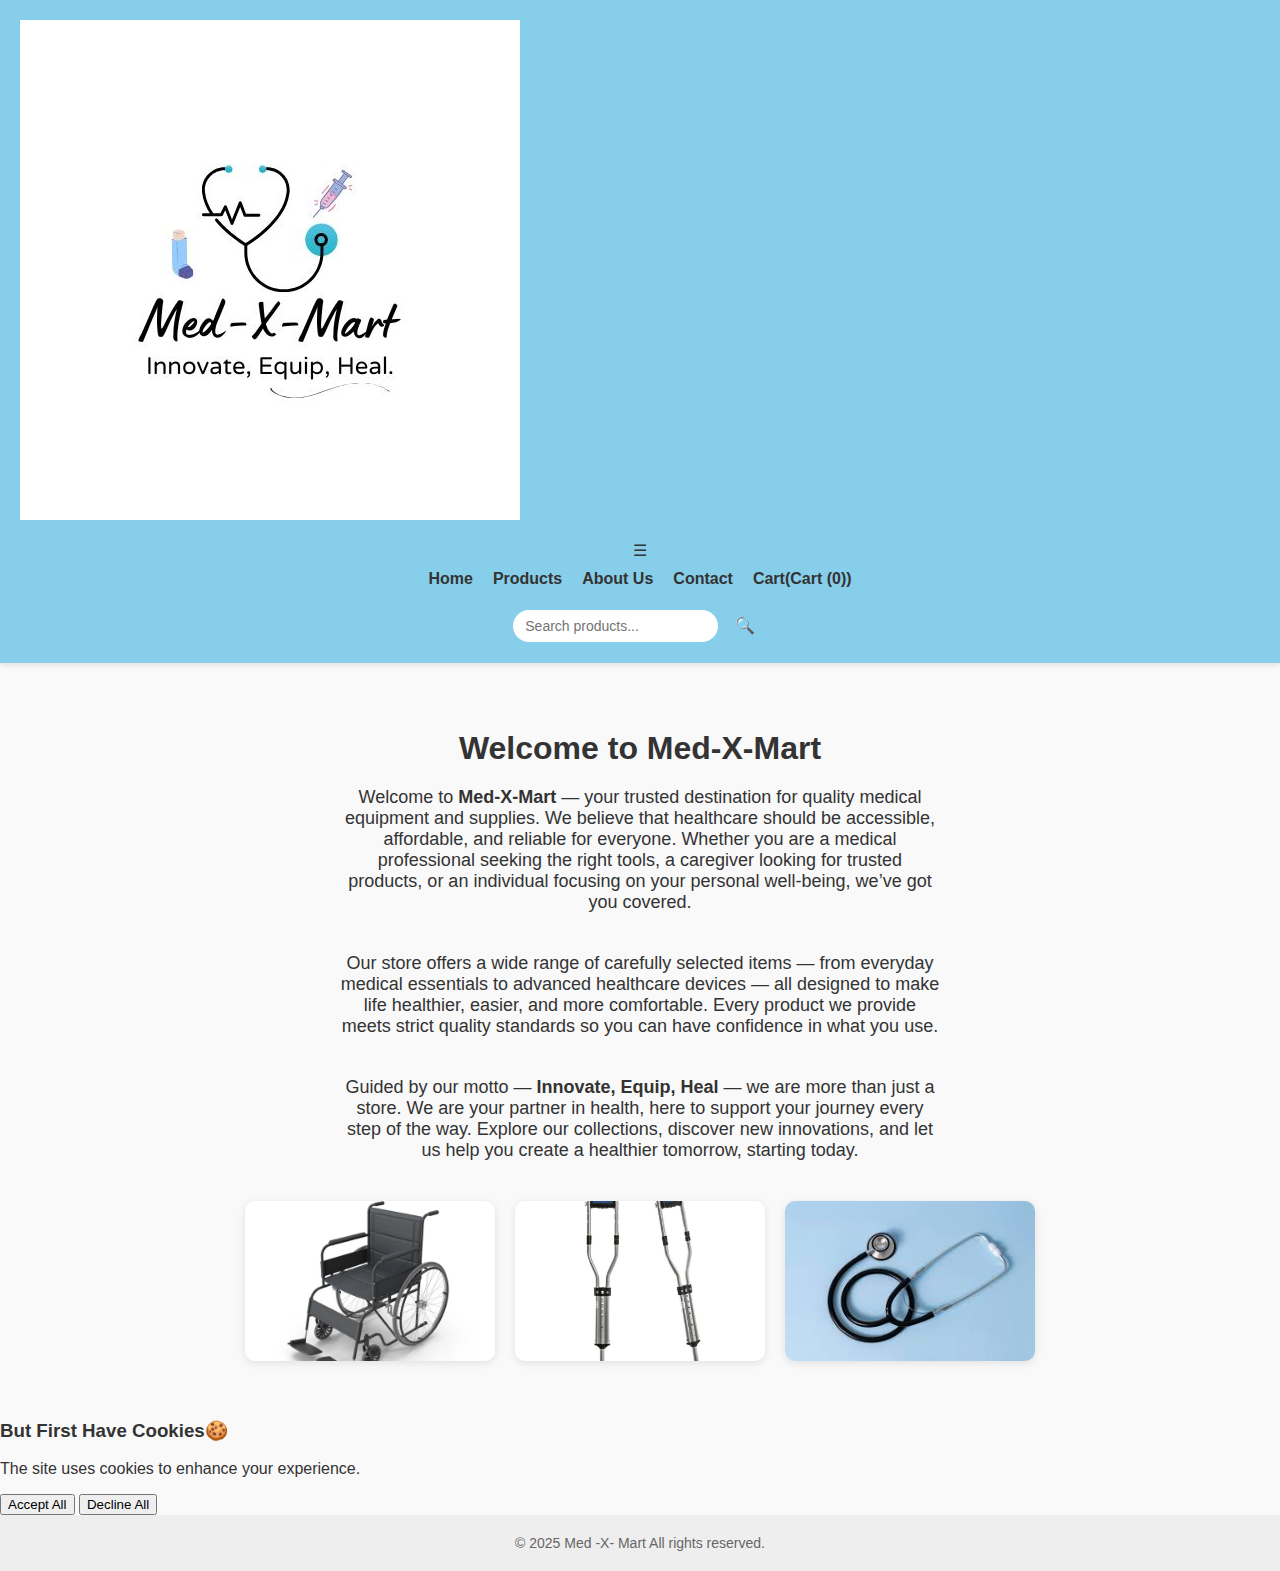
<file: index.html>
<!DOCTYPE html>
<html lang="en">
<head>
  <meta charset="UTF-8">
  <title>Med-X-Mart | Home</title>
  <link rel="stylesheet" href="css/style.css"/>
  <script src="../js/script.js"></script>
</head>
<body>
  <header>
    <div class="logo-title">
      <img src="images/Med-X-Mart.jpg" alt=" Med-X-Mart Logo" class="logo"/>
      <h1><Med-X-Mart></h1>
<div id="hamburger" class="hamburger">&#9776;</div>

      <nav id="nav-menu" class="nav-links">
    </div>
    <nav>
      <ul>
        <li><a href="index.html">Home</a></li>
        <li><a href="pages/product.html">Products</a></li>
        <li><a href="pages/about.html">About Us</a></li>
        <li><a href="pages/contact.html">Contact</a></li>
        <li><a href="pages/cart.html">Cart(<span id="cart-count">0</span>)</a></li>
      </ul>

      
    </nav>
    <div class="search-container">
      <input type="text" id="searchInput" placeholder="Search products...">
      <button onclick="searchSite()">🔍</button>
    </div>
  </header>

  <main>
    <h2>Welcome to Med-X-Mart</h2>
    <p>
  Welcome to <strong>Med-X-Mart</strong> — your trusted destination for quality medical equipment and supplies. 
  We believe that healthcare should be accessible, affordable, and reliable for everyone. Whether you are a medical professional seeking the right tools, 
  a caregiver looking for trusted products, or an individual focusing on your personal well-being, we’ve got you covered.
</p>

<p>
  Our store offers a wide range of carefully selected items — from everyday medical essentials to advanced healthcare devices — 
  all designed to make life healthier, easier, and more comfortable. 
  Every product we provide meets strict quality standards so you can have confidence in what you use.
</p>

<p>
  Guided by our motto — <strong>Innovate, Equip, Heal</strong> — we are more than just a store. 
  We are your partner in health, here to support your journey every step of the way. 
  Explore our collections, discover new innovations, and let us help you create a healthier tomorrow, starting today.
</p>
    <div class="image-gallery">
      <img src="images/wheelchair.jpg" alt="Wheelchair">
      <img src="images/crutch.jpg" alt="Crutch">
      <img src="images/stetho.jpg" alt="Stethoscope">
    </div>
  </main>


    <div class="cookie-banner" id="cookieBanner">
    <h3> But First Have Cookies🍪</h3>
    <p> The site uses cookies to enhance your experience.</p>
    <button onclick="acceptCookies()">Accept All</button>
    <button onclick="declineCookies()">Decline All</button>

  </div>

  <footer>
    &copy; 2025 Med -X- Mart  All rights reserved.
  </footer>

  

</body>
</html>
</file>
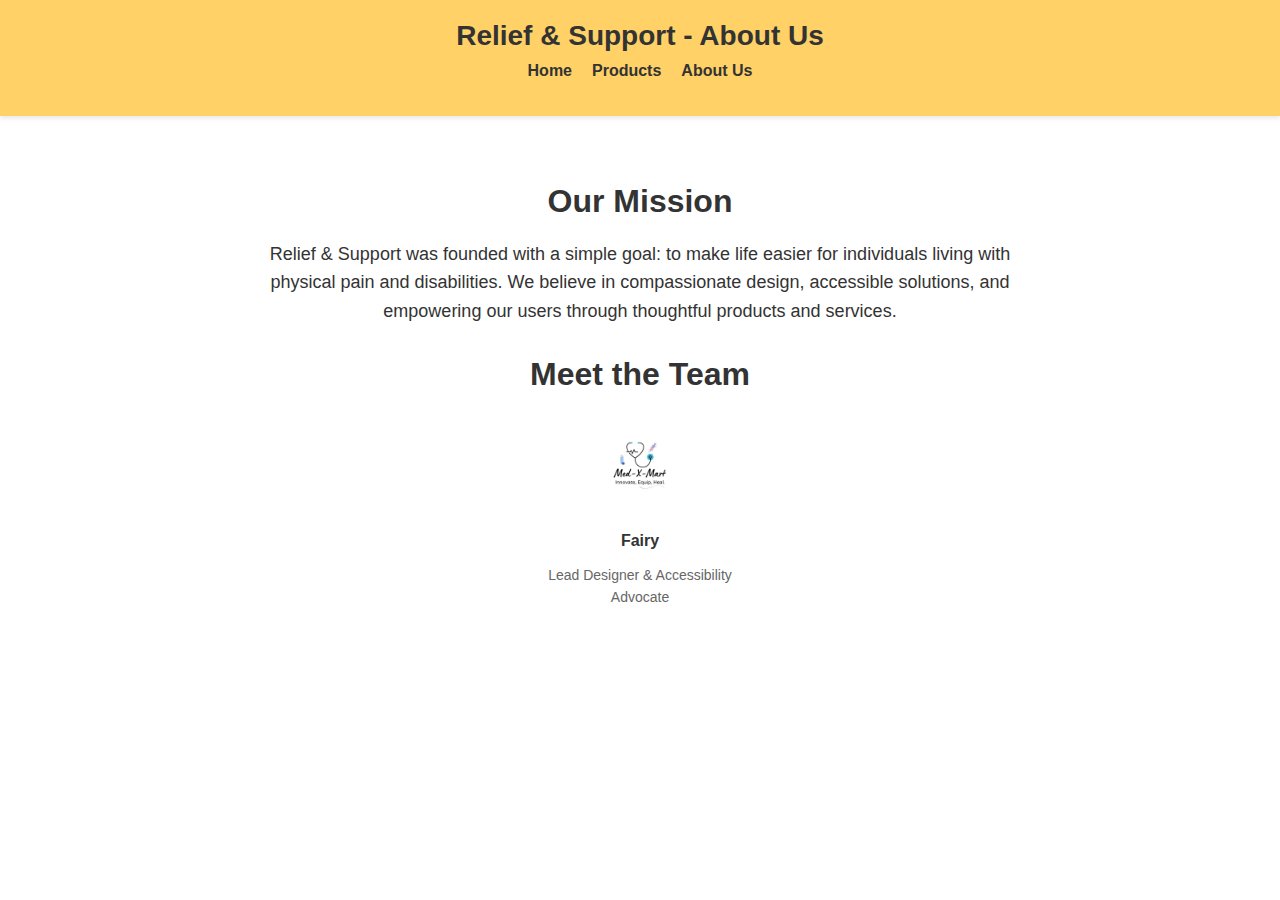
<file: about.html>
<!DOCTYPE html>
<html lang="en">
<head>
  <meta charset="UTF-8">
  <title>About Us | Relief & Support</title>
  <style>
    body {
      font-family: 'Segoe UI', sans-serif;
      margin: 0;
      background-color: #fff;
      color: #333;
      animation: fadeIn 1s ease-in;
    }

    @keyframes fadeIn {
      from { opacity: 0; transform: translateY(10px); }
      to { opacity: 1; transform: translateY(0); }
    }

    header {
      background-color: #ffd166;
      padding: 20px;
      text-align: center;
      box-shadow: 0 2px 5px rgba(0,0,0,0.1);
    }

    header h1 {
      margin: 0;
      font-size: 28px;
    }

    nav ul {
      list-style: none;
      display: flex;
      justify-content: center;
      gap: 20px;
      padding: 0;
      margin-top: 10px;
    }

    nav ul li a {
      text-decoration: none;
      color: #333;
      font-weight: bold;
      transition: color 0.3s ease;
    }

    nav ul li a:hover {
      color: #555;
    }

    .about {
      padding: 40px 20px;
      max-width: 800px;
      margin: auto;
      text-align: center;
    }

    .about h2 {
      font-size: 32px;
      margin-bottom: 20px;
    }

    .about p {
      font-size: 18px;
      line-height: 1.6;
      margin-bottom: 30px;
    }

    .team {
      display: flex;
      justify-content: center;
      gap: 30px;
      flex-wrap: wrap;
    }

    .member {
      width: 200px;
      text-align: center;
      animation: fadeIn 0.8s ease-in;
    }

    .member img {
      width: 100px;
      height: 100px;
      border-radius: 50%;
      margin-bottom: 10px;
    }

    .member h3 {
      margin: 5px 0;
      font-size: 16px;
    }

    .member p {
      font-size: 14px;
      color: #666;
    }

    footer {
      background-color: #eee;
      padding: 20px;
      text-align: center;
      font-size: 14px;
      color: #666;
      margin-top: 40px;
    }
  </style>
</head>
<body>

  <header>
    <h1>Relief & Support - About Us</h1>
    <nav>
      <ul>
        <li><a href="index.html">Home</a></li>
        <li><a href="products.html">Products</a></li>
        <li><a href="about.html">About Us</a></li>
      </ul>
    </nav>
  </header>

  <section class="about">
    <h2>Our Mission</h2>
    <p>Relief & Support was founded with a simple goal: to make life easier for individuals living with physical pain and disabilities. We believe in compassionate design, accessible solutions, and empowering our users through thoughtful products and services.</p>

    <h2>Meet the Team</h2>
    <div class="team">
      <div class="member">
        <img src="images/Med-X-Mart.jpg" alt="Fairy">
        <h3>Fairy</h3>
        <p>Lead Designer & Accessibility Advocate</p>
      </div>
      <div class="
</file>
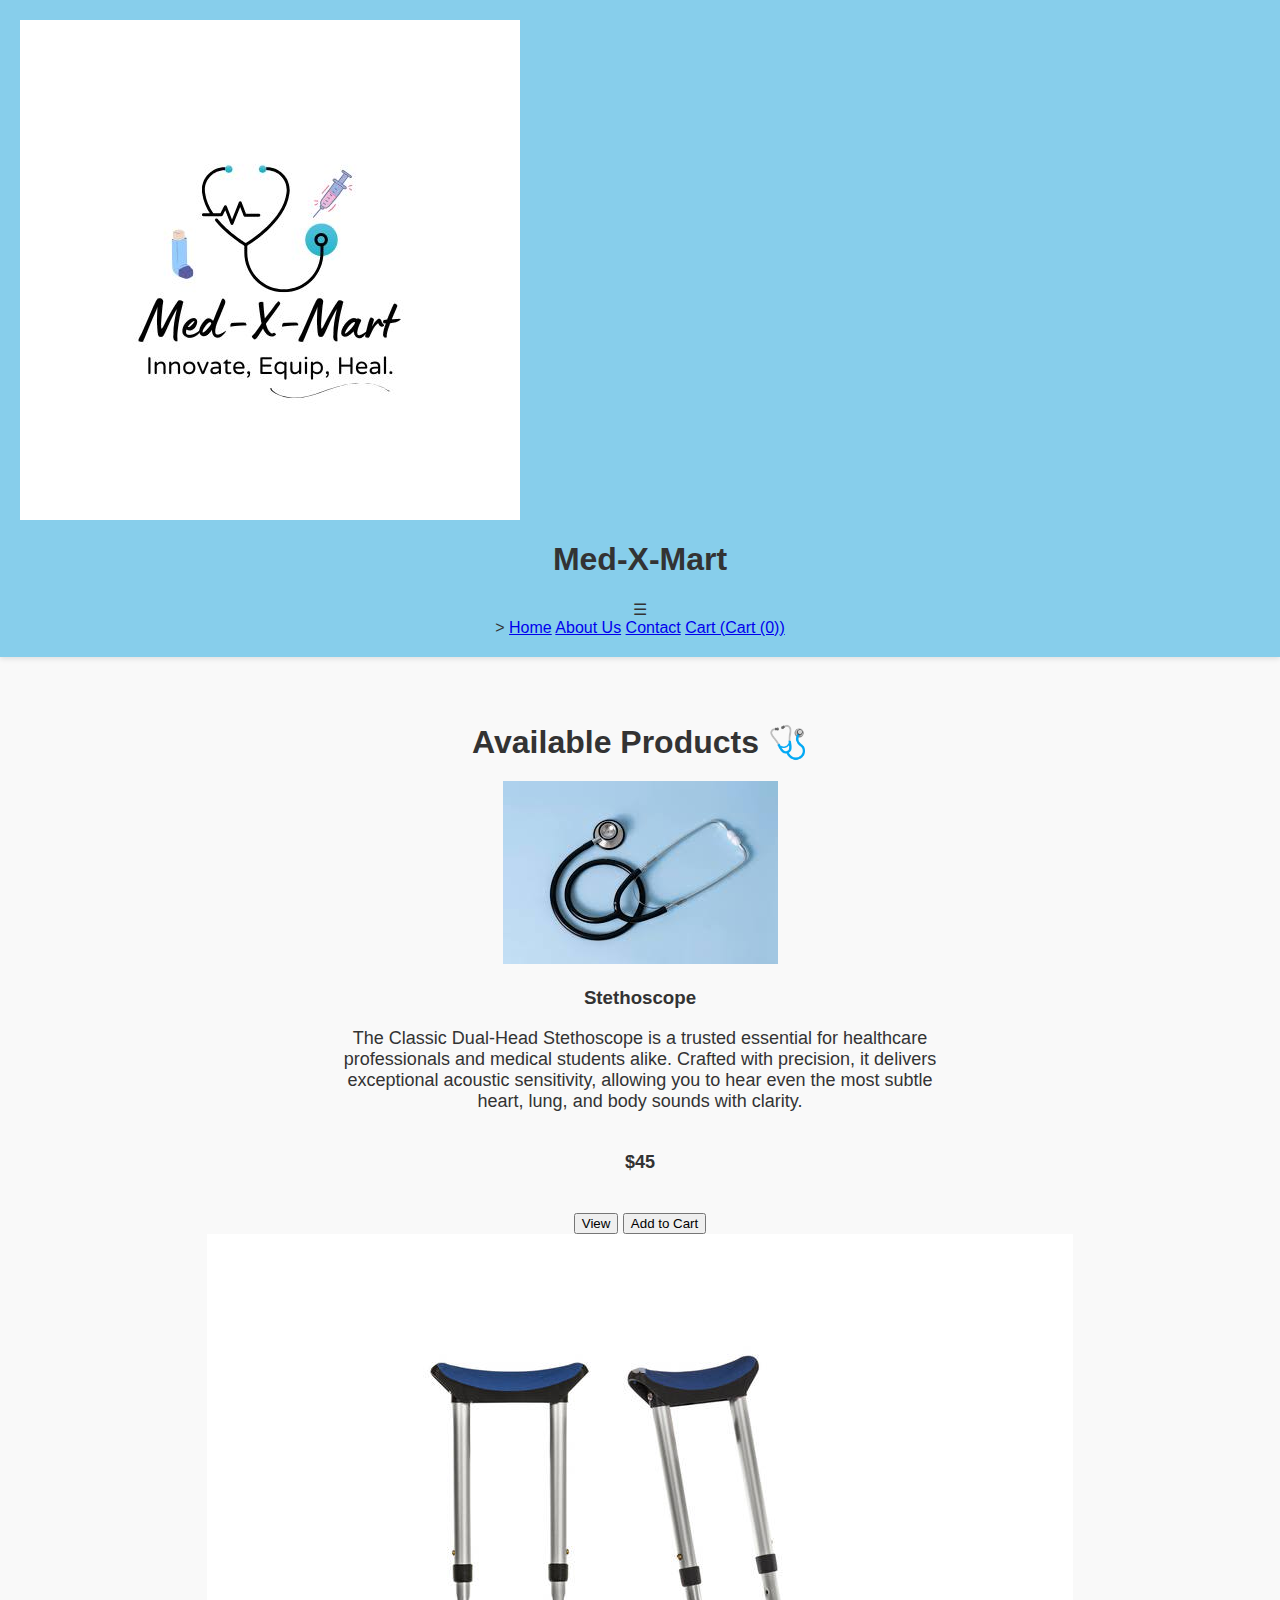
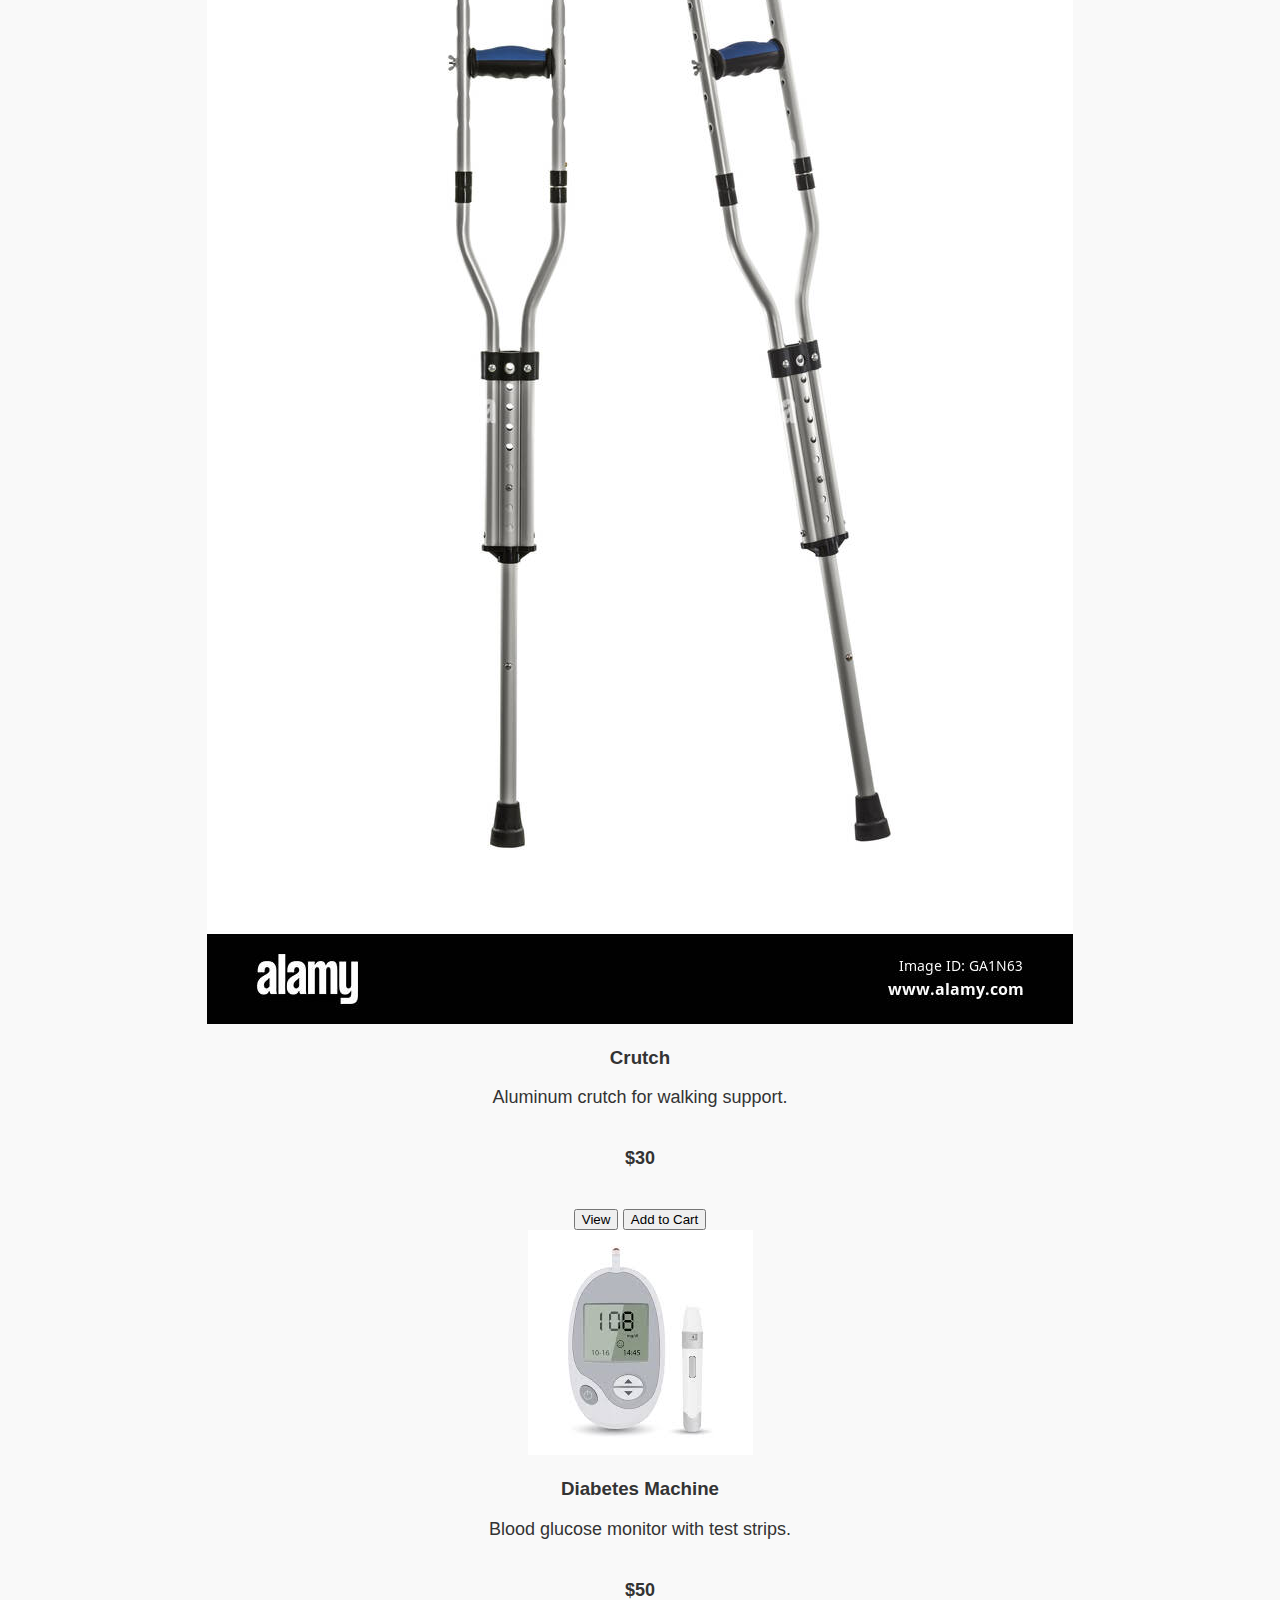
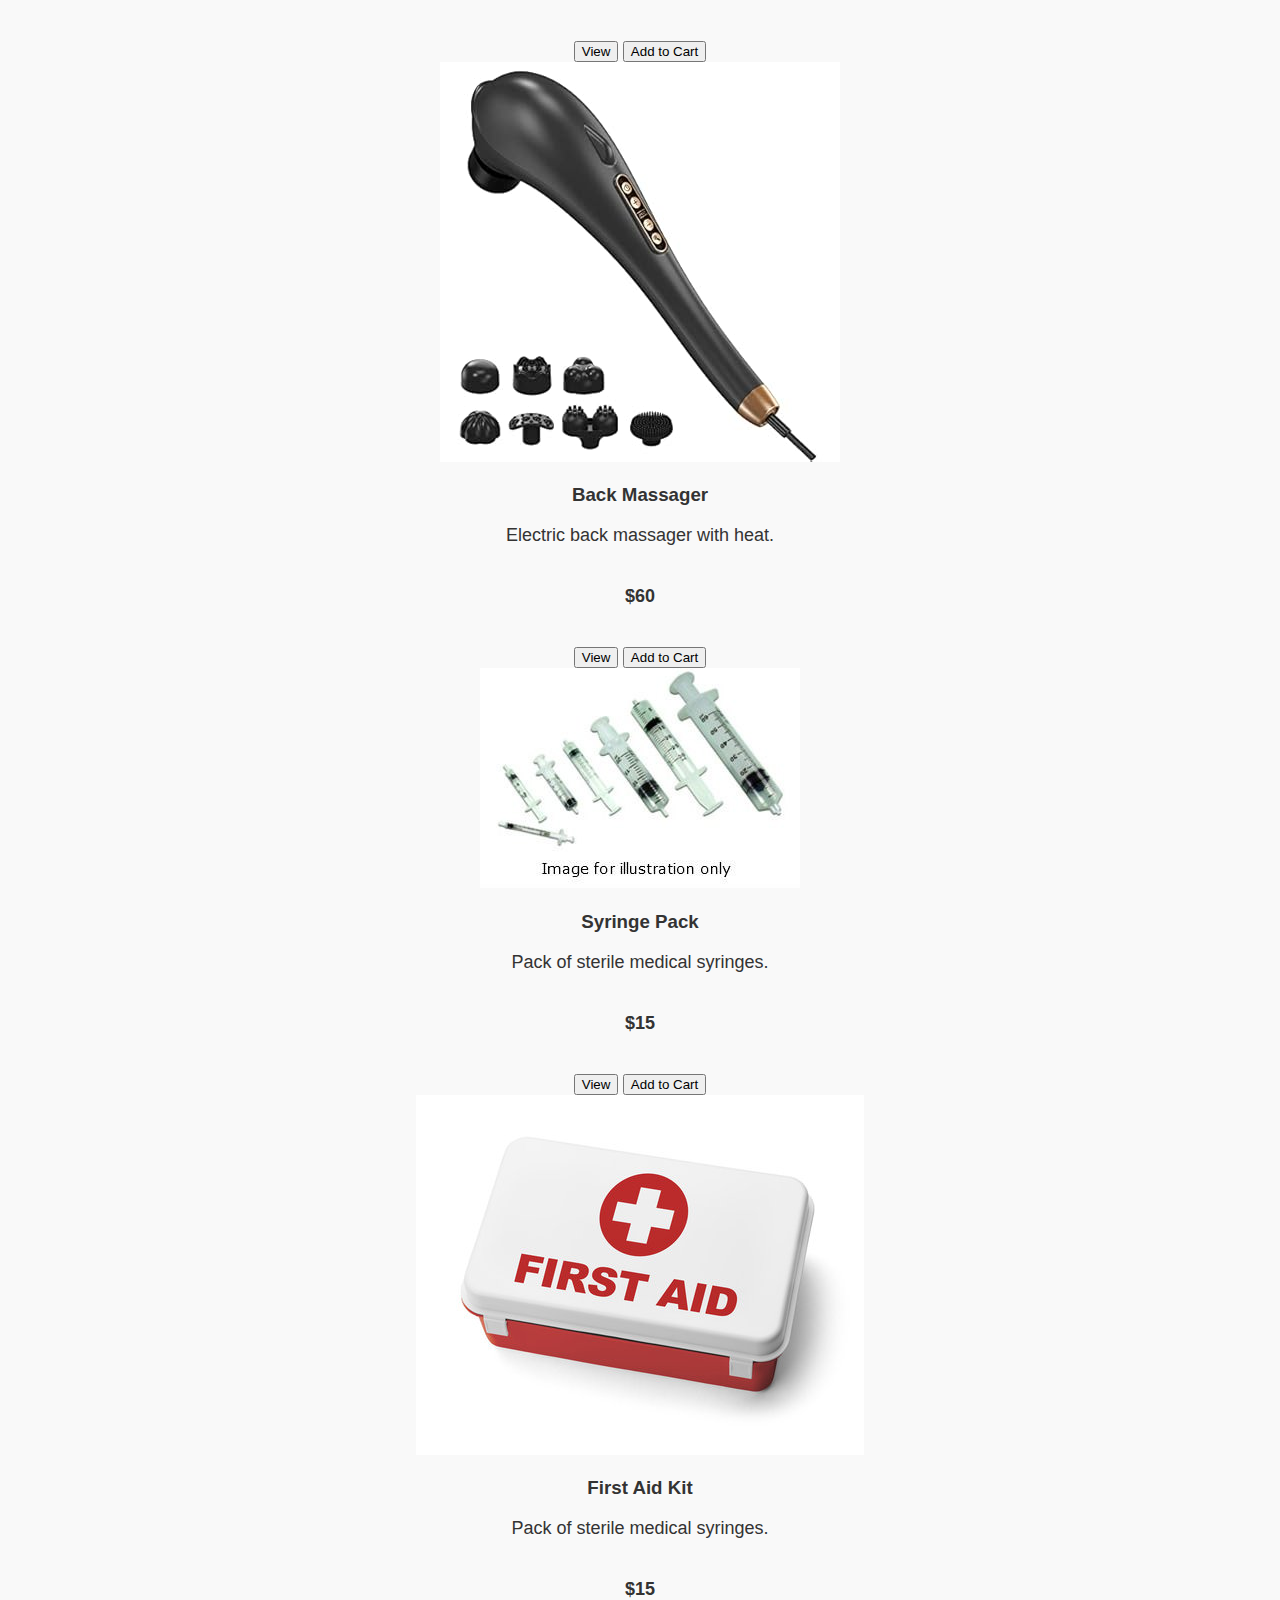
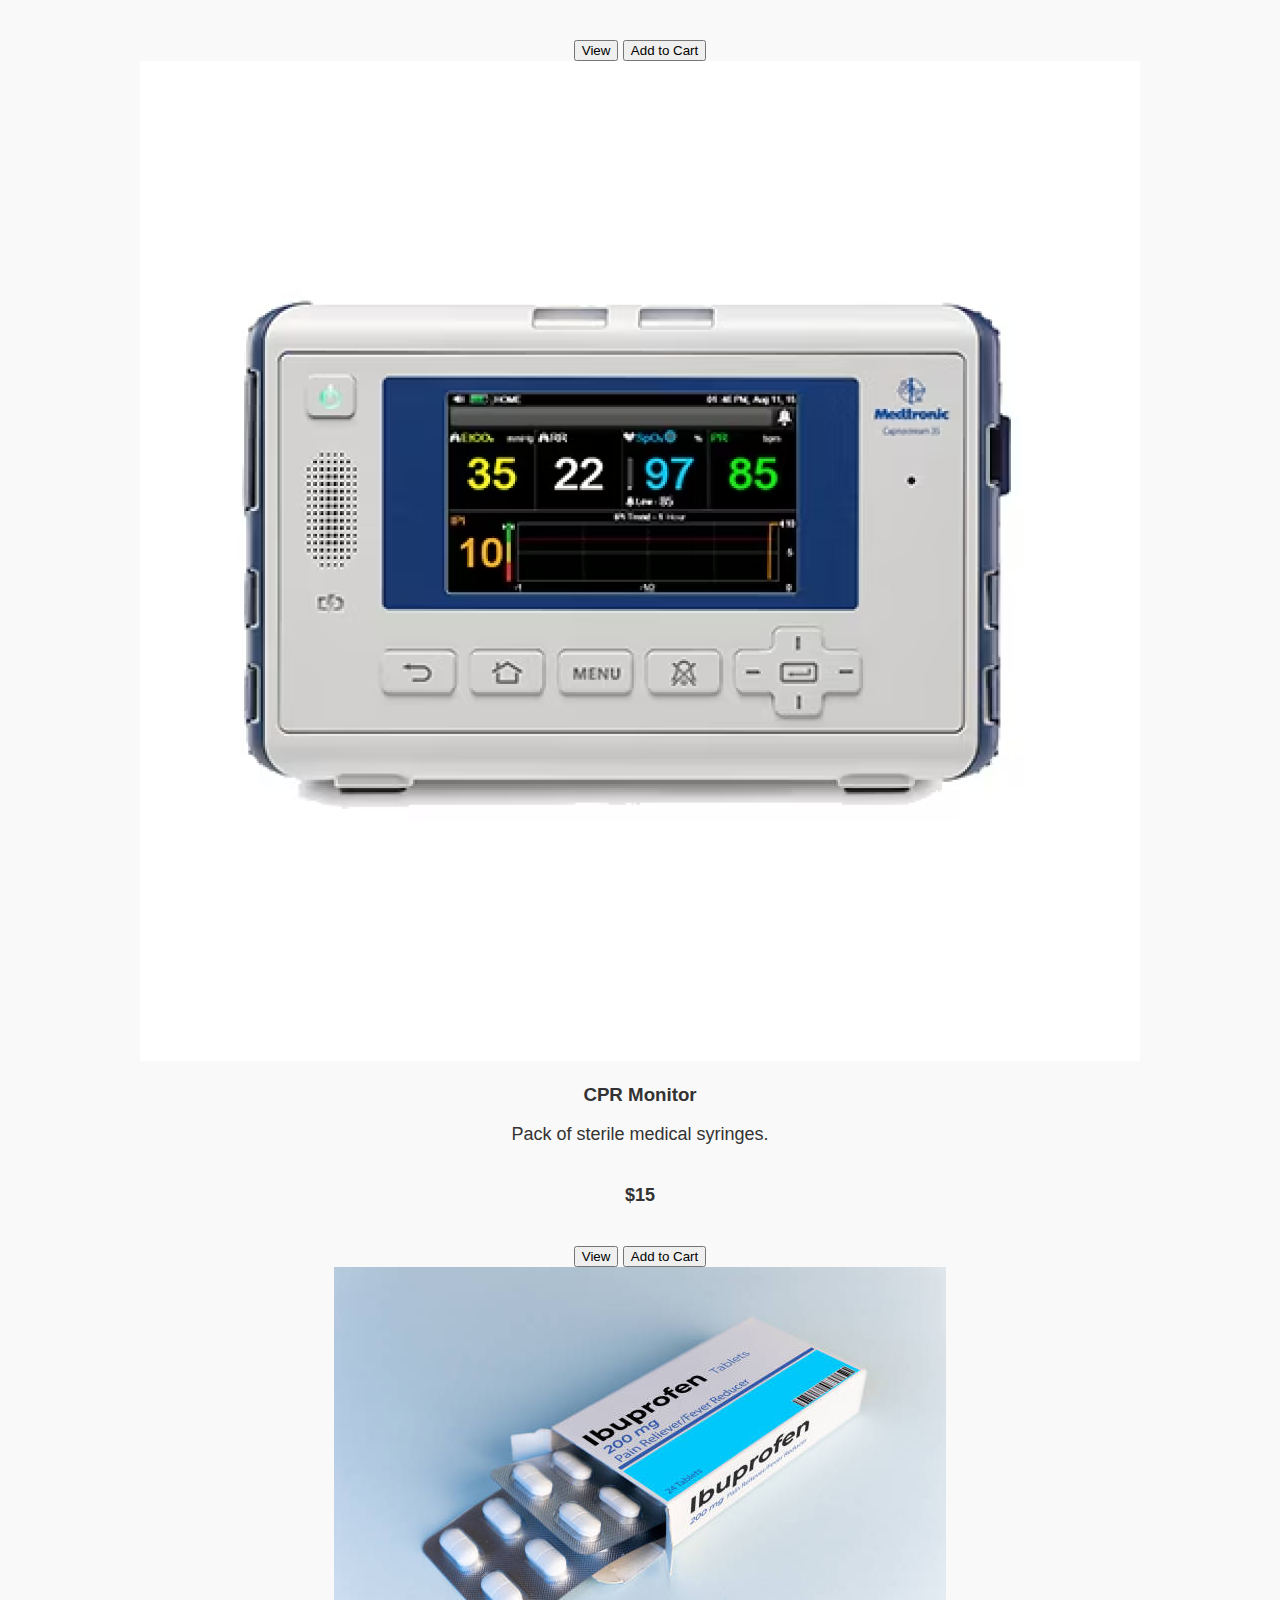
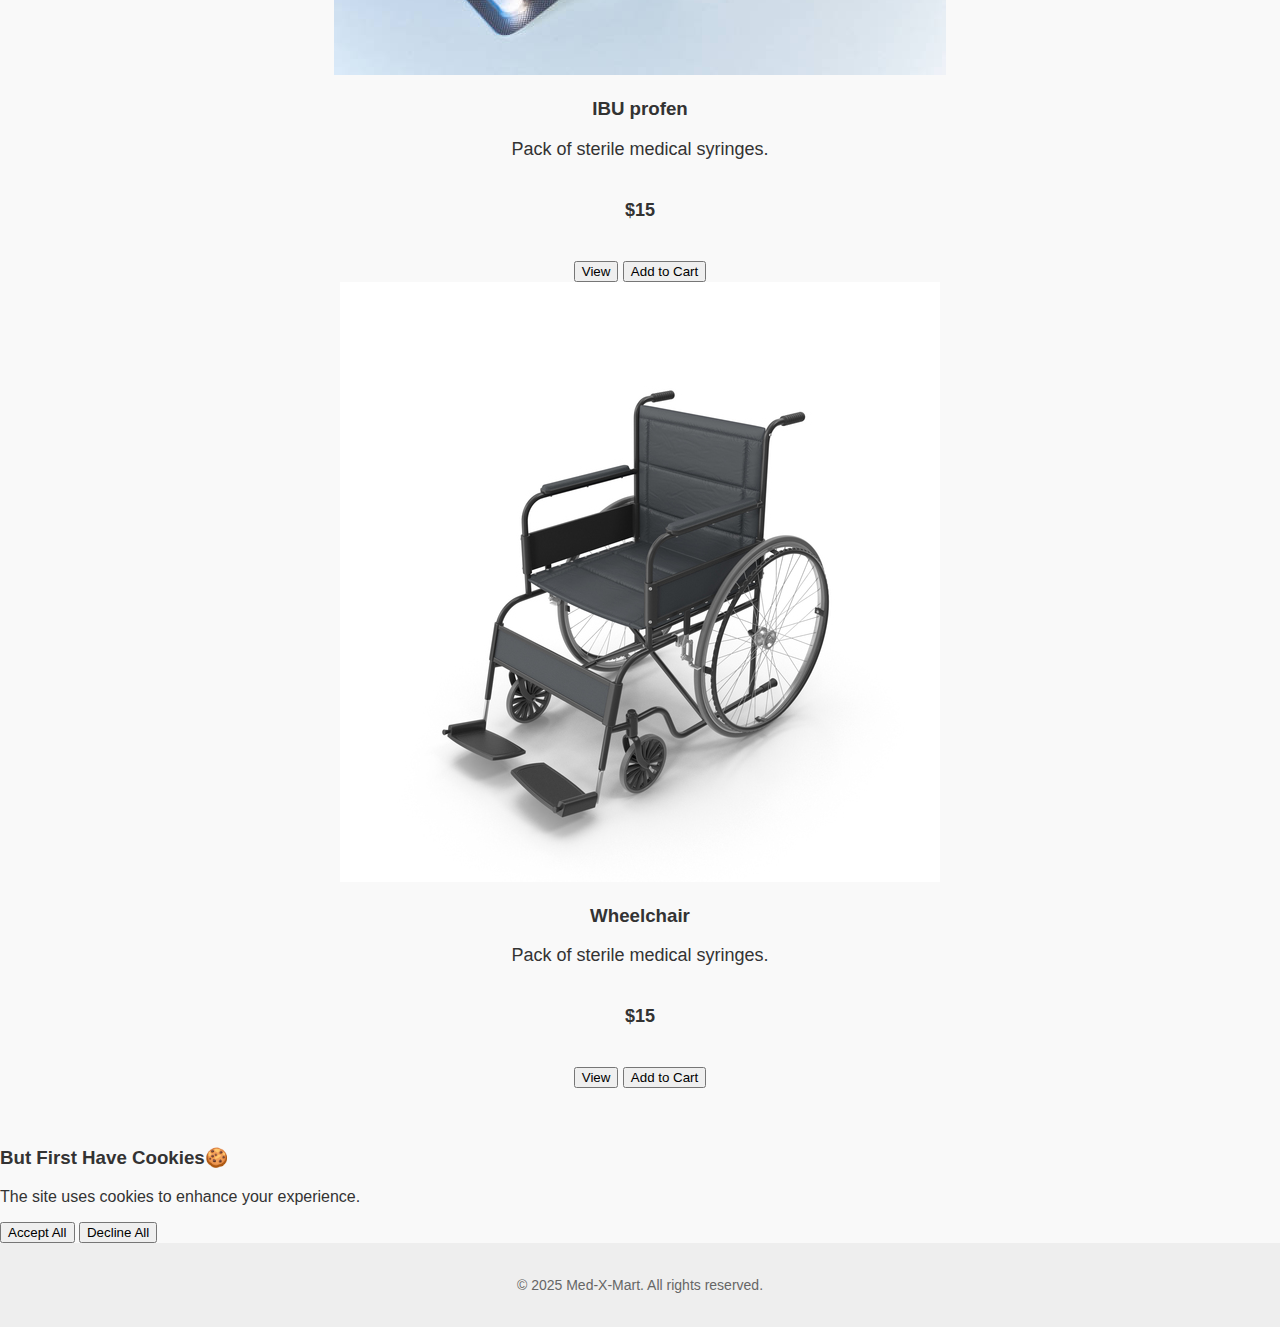
<file: product.html>
<!DOCTYPE html>
<html lang="en">
<head>
  <meta charset="UTF-8" />
  <title>Home - Med-X-Mart</title>
  <meta name="viewport" content="width=device-width, initial-scale=1" />
  <link rel="stylesheet" href="css/style.css" />
    <script src="js/script.js"></script>
</head>
<body>

  <!-- Header -->
  <header>
        <div class="logo-container">
      <img src="images/Med-X-Mart .jpg" alt="Med-X-Mart Logo" class="logo">


    <h1>Med-X-Mart</h1>

    <div id="hamburger" class="hamburger">&#9776;</div>

    <nav id="nav-menu" class="nav-links">
>
      <a href="index.html">Home</a>
      <a href="about.html">About Us</a>
      <a href="contact.html">Contact</a>
      <a href="cart.html">Cart (<span id="cart-count">0</span>)</a>
    </nav>
  </header>

  <!-- Main starts-->
  <main>
    <h2>Available Products 🩺</h2>
    <div class="product-grid" id="productGrid">
      <!-- JavaScript will inject product cards here -->
    </div>
    <div id="descriptionBox" class="description-box"></div>
  </main>

  <!-- Cookie Consent Banner -->
  <div class="cookie-banner" id="cookieBanner">
    <h3> But First Have Cookies🍪</h3>
    <p> The site uses cookies to enhance your experience.</p>
    <button onclick="acceptCookies()">Accept All</button>
    <button onclick="declineCookies()">Decline All</button>

  </div>

  <!-- Footer -->
  <footer>
    <p>&copy; 2025 Med-X-Mart. All rights reserved.</p>
  </footer>

  


</body>
</html>
</file>
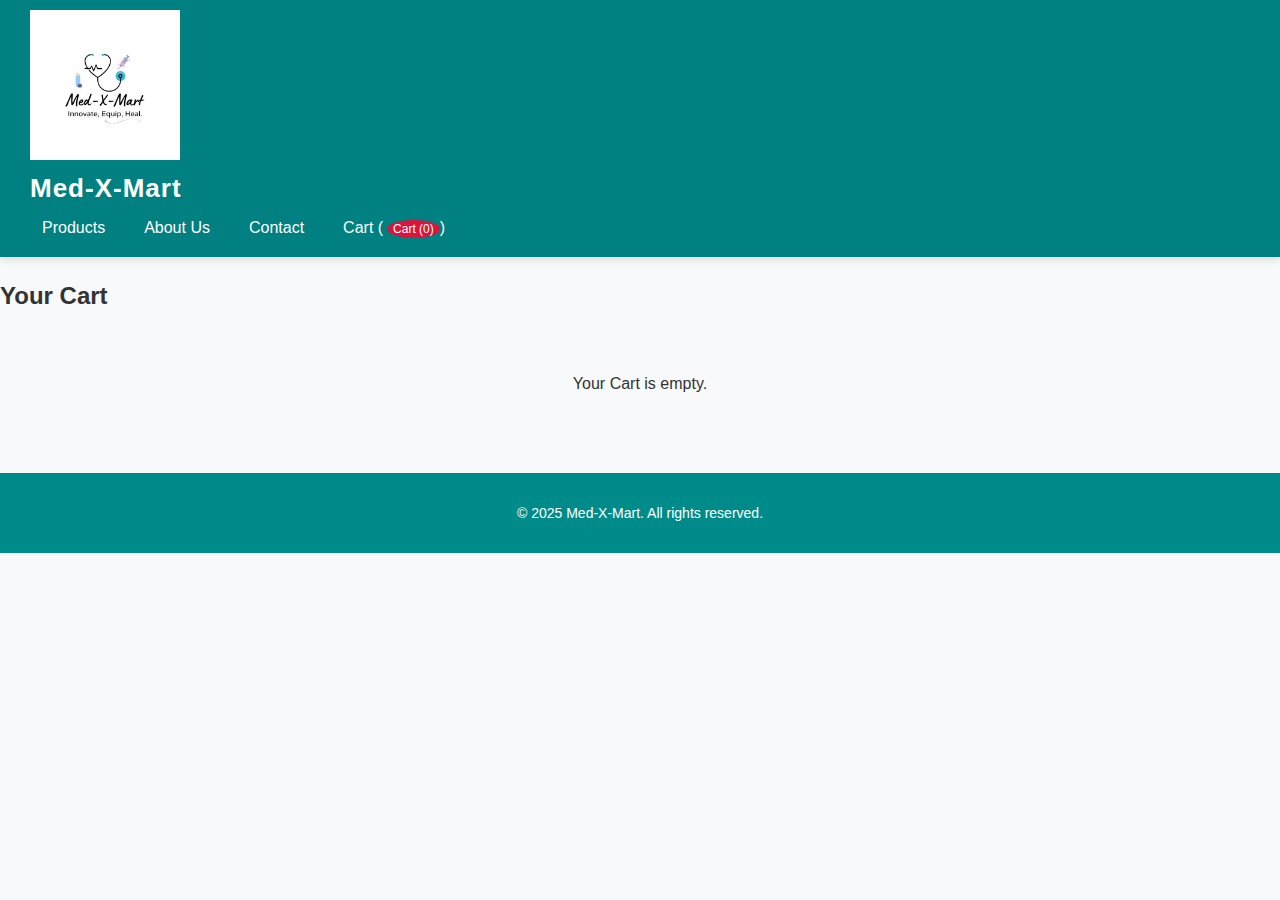
<file: pages/cart.html>
<!DOCTYPE html>
<html lang="en">
<head>
  <meta charset="UTF-8" />
  <title>Cart - Med-X-Mart</title>
  <meta name="viewport" content="width=device-width, initial-scale=1" />
  <link rel="stylesheet" href="../css/product.css" />
    <script src="../js/script.js"></script>
</head>
<body>

  
  <header>
            <div class="logo-container">
      <img src="../images/Med-X-Mart.jpg" alt="Med-X-Mart Logo" class="logo">



    <h1>Med-X-Mart</h1>
    <nav>
      <a href="product.html">Products</a>
      <a href="about.html">About Us</a>
      <a href="contact.html">Contact</a>
      <a href="cart.html">Cart (<span id="cart-count">0</span>)</a>
    </nav>
  </header>

  
  <main>
    <h2>Your Cart</h2>
<div class="product-grid" id="cartGrid"></div>

  </main>

  <footer>
    <p>&copy; 2025 Med-X-Mart. All rights reserved.</p>
  </footer>


</body>
</html>
</file>
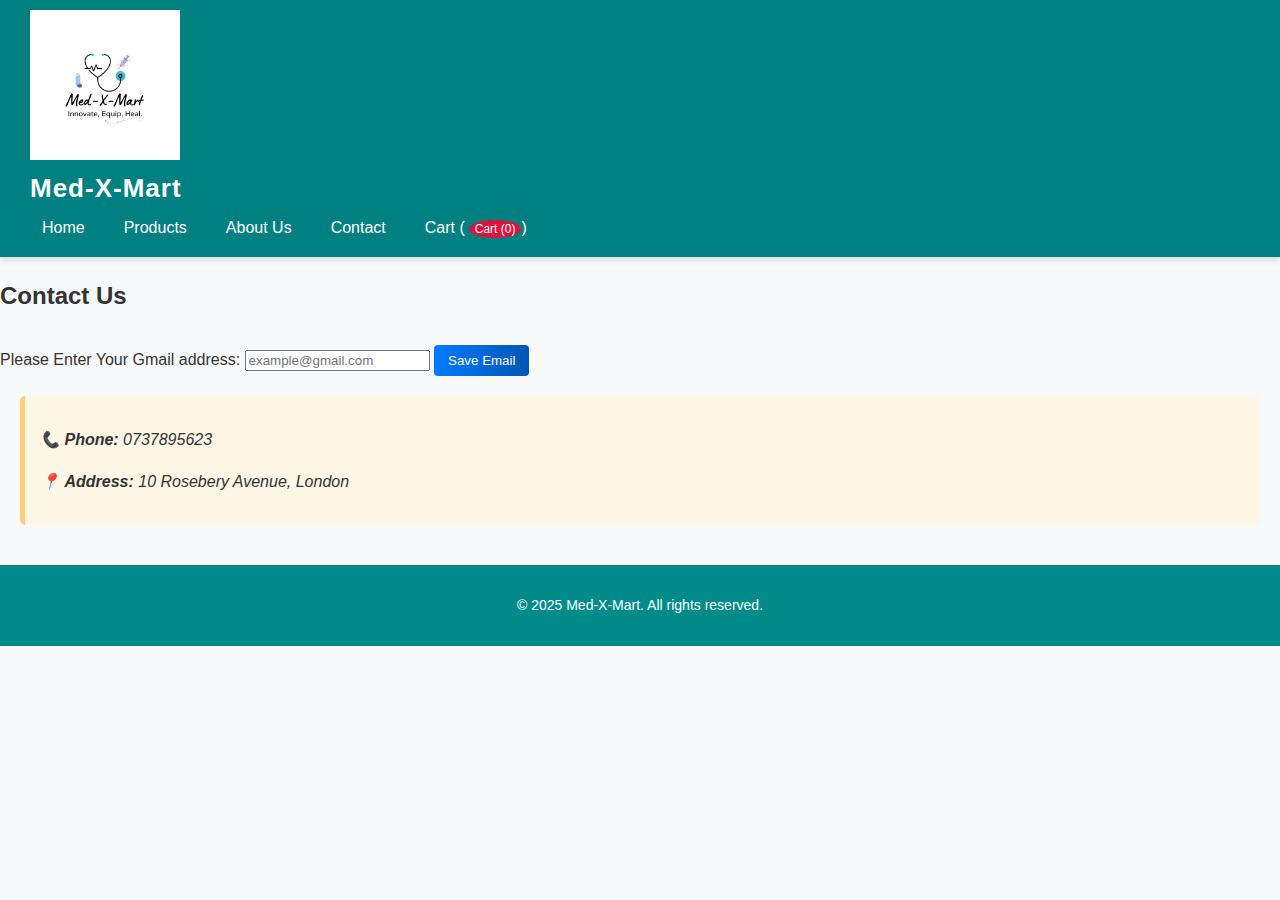
<file: pages/contact.html>
<!DOCTYPE html>
<html lang="en">
<head>
  <meta charset="UTF-8" />
  <title>Contact Us - MedEquip Mart</title>
  <meta name="viewport" content="width=device-width, initial-scale=1" />
  <link rel="stylesheet" href="../css/product.css" />
  <script src="../js/script.js"></script>
</head>
<body>
  <header>
            <div class="logo-container">
      <img src="../images/Med-X-Mart.jpg" alt="Med-X-Mart Logo" class="logo">


    <h1>Med-X-Mart</h1>
    <div id="hamburger" class="hamburger">&#9776;</div>

    <nav id="nav-menu" class="nav-links">
    <nav>
      <a href="../index.html">Home</a>
      <a href="product.html">Products</a>
      <a href="about.html">About Us</a>
      <a href="contact.html">Contact</a>
      <a href="cart.html">Cart (<span id="cart-count">0</span>)</a>
    </nav>
  </header>

  <section class="contact-section">
    <h2>Contact Us</h2>

    <form id="contactForm">
      <label for="userEmail">Please Enter Your Gmail address:</label>
      <input type="email" id="userEmail" placeholder="example@gmail.com" required />
      <button type="submit">Save Email</button>
    </form>

    <p id="savedEmailDisplay"></p>

    <div class="description-box">
      <p>📞 <strong>Phone:</strong> 0737895623</p>
      <p>📍 <strong>Address:</strong> 10 Rosebery Avenue, London</p>
    </div>
  </section>

  <footer>
    <p>&copy; 2025 Med-X-Mart. All rights reserved.</p>
  </footer>

  <!--end-->


  </script>
</body>
</html>
</file>
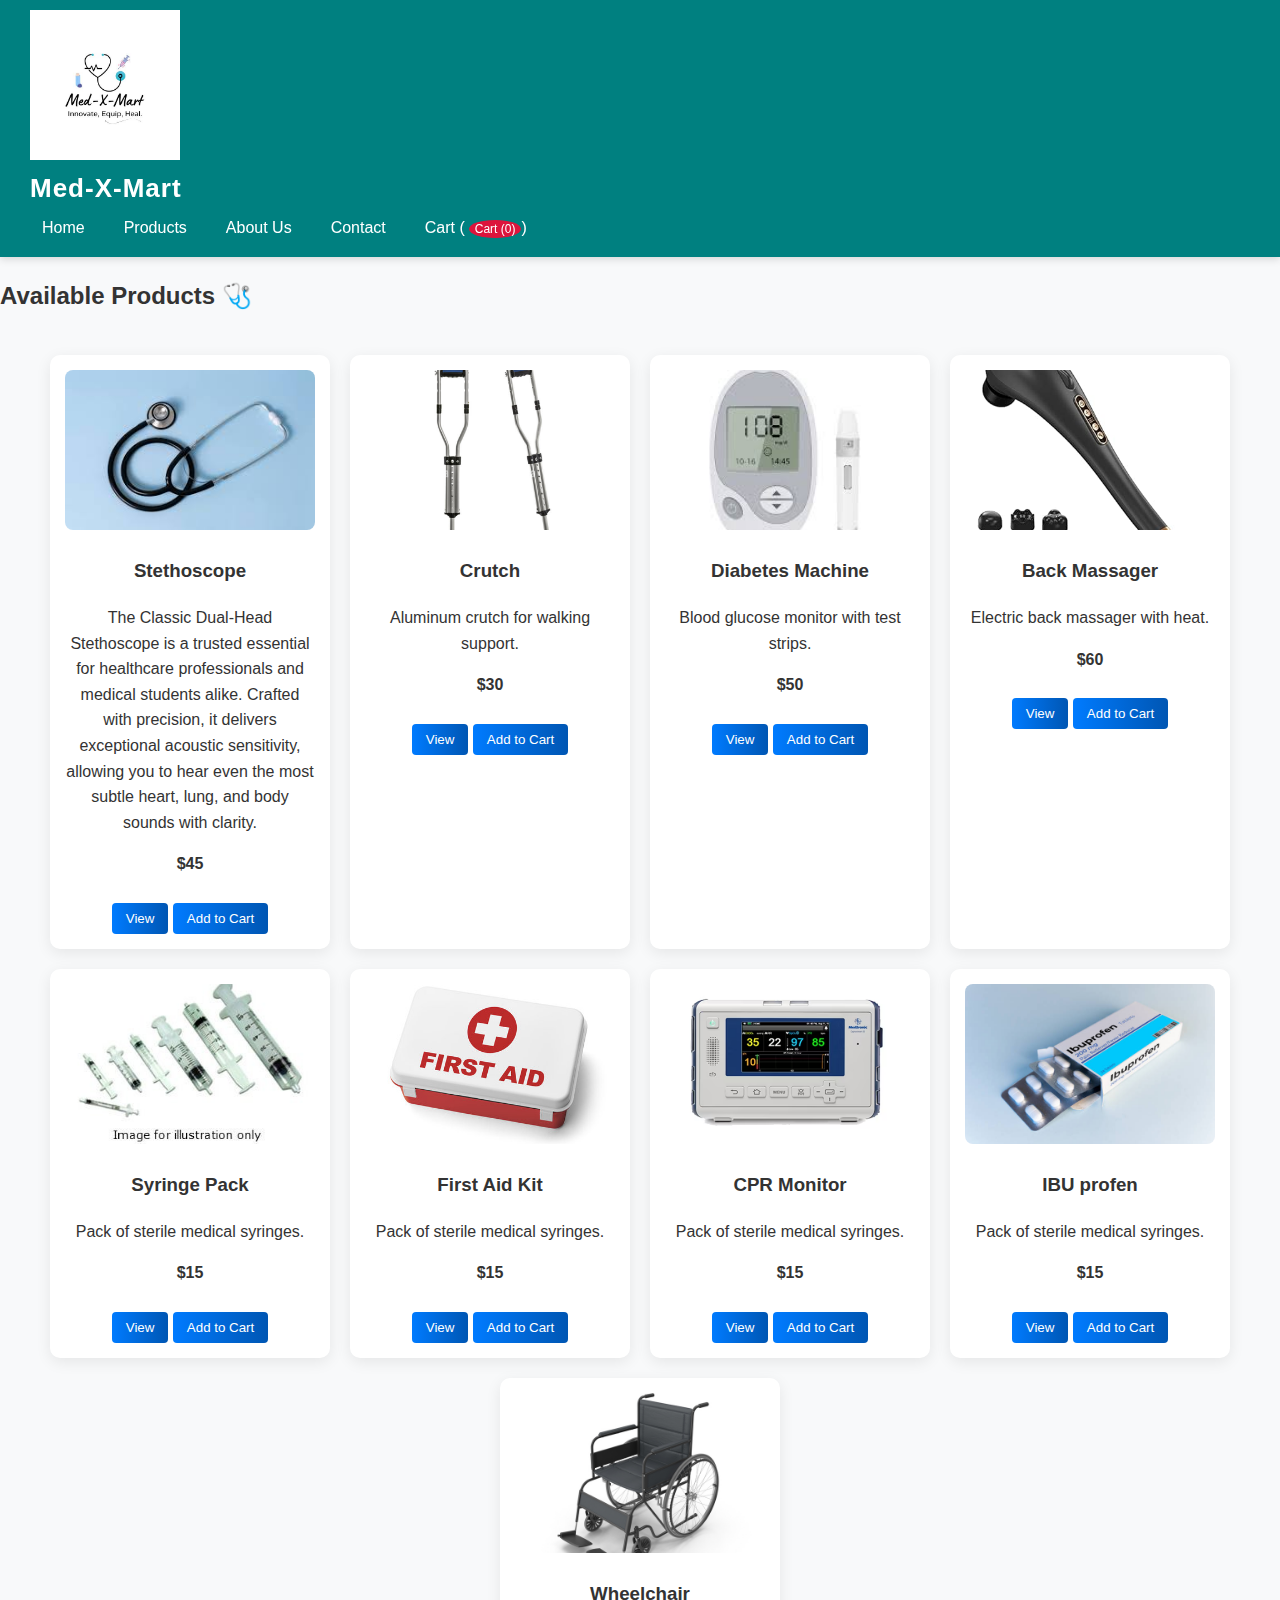
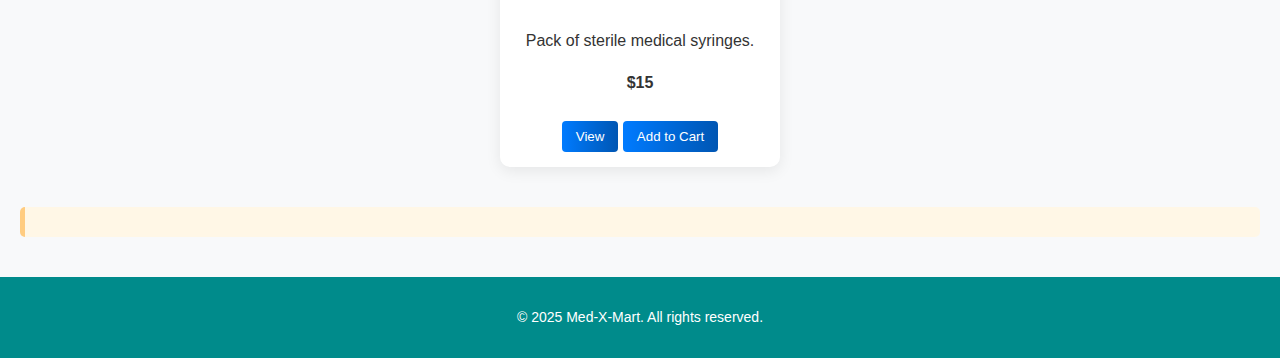
<file: pages/product.html>
<!DOCTYPE html>
<html lang="en">

<head>
  <meta charset="UTF-8" />
  <title>Products- Med-X-Mart</title>
  <meta name="viewport" content="width=device-width, initial-scale=1" />
  <link rel="stylesheet" href="../css/product.css" />

</head>




<body>

  <!-- Header -->
  <header>
    <div class="logo-container">
      <img src="../images/Med-X-Mart.jpg" alt="Med-X-Mart Logo" class="logo">


      <h1>Med-X-Mart</h1>

      <div id="hamburger" class="hamburger">&#9776;</div>

      <nav id="nav-menu" class="nav-links">
        
        <a href="../index.html">Home</a>
        <a href="product.html">Products</a>
        <a href="about.html">About Us</a>
        <a href="contact.html">Contact</a>
        <a href="cart.html">Cart (<span id="cart-count">0</span>)</a>
      </nav>
  </header>

  <!-- Main starts-->
  <main>
    <h2>Available Products 🩺</h2>
    <div class="product-grid" id="productGrid">
      <!-- JavaScript will inject product here -->
    </div>
    <div id="descriptionBox" class="description-box"></div>
  </main>





  

  <!-- Footer -->
  <footer>
    <p>&copy; 2025 Med-X-Mart. All rights reserved.</p>
  </footer>

    <script src="../js/script.js"></script>

  <!--end-->

</body>

</html>
</file>
<file: css/style.css>
body {
      margin: 0;
      font-family: 'Segoe UI', sans-serif;
      background-color: #f9f9f9;
      color: #333;
      animation: fadeIn 1s ease-in;
    }

    @keyframes fadeIn {
      from { opacity: 0; transform: translateY(10px); }
      to { opacity: 1; transform: translateY(0); }
    }

    header {
      background-color: #87CEEB; /* Sky blue */
      padding: 20px;
      box-shadow: 0 2px 5px rgba(0,0,0,0.1);
      text-align: center;
    }

    .logo {
      display: flex;
      justify-content: center;
      align-items: center;
      gap: 10px;
    }

    .logo img {
      height: 40px;
      width: 40px;
      border-radius: 50%;
    }

    .logo h1 {
      margin: 0;
      font-size: 24px;
      color: #333;
    }

    nav ul {
      list-style: none;
      display: flex;
      justify-content: center;
      gap: 20px;
      padding: 0;
      margin-top: 10px;
    }

    nav ul li a {
      text-decoration: none;
      color: #333;
      font-weight: bold;
      transition: color 0.3s ease;
    }

    nav ul li a:hover {
      color: #555;
    }

    .search-container {
      margin-top: 20px;
    }

    .search-container input {
      padding: 8px 12px;
      border-radius: 20px;
      border: none;
      outline: none;
      font-size: 14px;
      transition: box-shadow 0.3s ease;
    }

    .search-container input:focus {
      box-shadow: 0 0 8px rgba(135, 206, 235, 0.6);
    }

    .search-container button {
      background-color: #87CEEB;
      border: none;
      padding: 8px 12px;
      border-radius: 50%;
      cursor: pointer;
      font-size: 16px;
      transition: transform 0.2s ease;
    }

    .search-container button:hover {
      transform: scale(1.1);
    }

    main {
      padding: 40px 20px;
      text-align: center;
    }

    main h2 {
      font-size: 32px;
      margin-bottom: 20px;
    }

    main p {
      font-size: 18px;
      max-width: 600px;
      margin: 0 auto 40px;
    }

    .image-gallery {
      display: flex;
      justify-content: center;
      gap: 20px;
      flex-wrap: wrap;
    }

    .image-gallery img {
      width: 250px;
      height: 160px;
      object-fit: cover;
      border-radius: 10px;
      box-shadow: 0 2px 8px rgba(0,0,0,0.1);
      transition: transform 0.3s ease;
    }

    .image-gallery img:hover {
      transform: scale(1.05);
    }

    footer {
      background-color: #eee;
      padding: 20px;
      text-align: center;
      font-size: 14px;
      color: #666;
    }
</file>
<file: css/product.css>
/*my part*/
    /* Base */
/* ========== BASE ========== */
body {
  font-family: 'Trebuchet MS', 'Lucida Sans Unicode', 'Lucida Grande', 'Lucida Sans', Arial, sans-serif;
  margin: 0;
  background: #f8f9fa;
  color: #333;
  line-height: 1.6;
}

/* ========== HEADER ========== */
header {
  background: teal;
  color: white;
  padding: 10px 30px;
  display: flex;
  justify-content: space-between;
  align-items: center;
  box-shadow: 0 2px 8px rgba(0, 0, 0, 0.15);
  position: sticky;
  top: 0;
  z-index: 100;
}

.header-left {
  display: flex;
  align-items: center;
  gap: 12px;
}

.logo {
  width: 150px;
  height: 150px;
  object-fit: contain;
}

header h1 {
  margin: 0;
  font-size: 26px;
  letter-spacing: 1px;
}

/* NAVIGATION */
nav {
  display: flex;
  gap: 15px;
  align-items: center;
}

nav a {
  color: white;
  text-decoration: none;
  font-weight: 500;
  padding: 6px 12px;
  border-radius: 20px;
  transition: all 0.3s ease;
}

nav a:hover {
  background: rgba(255, 255, 255, 0.15);
  color: #ffeb3b;
}

/* CART BADGE */
#cart-count {
  background: crimson;
  color: white;
  font-size: 12px;
  padding: 2px 6px;
  border-radius: 50%;
  margin-left: 4px;
}

/* ========== PRODUCT GRID ========== */
.product-grid {
  display: flex;
  flex-wrap: wrap;
  gap: 20px;
  padding: 20px;
  justify-content: center;
}

.product-card {
  background: white;
  padding: 15px;
  border: none;
  width: 250px;
  text-align: center;
  border-radius: 10px;
  box-shadow: 0 4px 15px rgba(0,0,0,0.08);
  transition: transform 0.25s ease, box-shadow 0.25s ease;
}

.product-card:hover {
  transform: translateY(-5px);
  box-shadow: 0 6px 20px rgba(0,0,0,0.15);
}

.product-card img {
  width: 100%;
  height: 160px;
  object-fit: cover;
  border-radius: 8px;
}

button {
  padding: 8px 14px;
  margin-top: 10px;
  background: linear-gradient(to right, #007bff, #0056b3);
  color: white;
  border: none;
  cursor: pointer;
  border-radius: 4px;
  transition: background 0.3s ease, transform 0.2s ease;
}

button:hover {
  background: linear-gradient(to right, #0056b3, #003d80);
  transform: scale(1.05);
}

/* DESCRIPTION BOX */
.description-box {
  padding: 15px;
  margin: 20px;
  background: #fff7e6;
  border-left: 5px solid #ffcc80;
  border-radius: 5px;
  font-style: italic;
}

/* ========== FOOTER ========== */
footer {
  text-align: center;
  background: darkcyan;
  color: white;
  padding: 15px;
  margin-top: 40px;
  font-size: 14px;
}

/* COOKIE BANNER */
.cookie-banner {
  position: fixed;
  bottom: -100px;
  left: 0;
  right: 0;
  background: #333;
  color: white;
  padding: 12px 20px;
  display: flex;
  justify-content: space-between;
  align-items: center;
  z-index: 1000;
  box-shadow: 0 -2px 8px rgba(0,0,0,0.2);
  animation: slideUp 0.5s forwards;
}

@keyframes slideUp {
  to {
    bottom: 0;
  }
}

.cookie-banner button {
  background: crimson;
  color: white;
  border: none;
  padding: 6px 14px;
  cursor: pointer;
  border-radius: 4px;
  transition: background 0.3s ease;
}

.cookie-banner button:hover {
  background: #ff4d4d;
}

.cookie-banner a {
  color: #ffcc00;
  text-decoration: underline;
  transition: color 0.3s ease;
}

.cookie-banner a:hover {
  color: #ffe680;
}

.cookie-banner p {
  margin: 0;
}

/* ========== HAMBURGER ========== */
.hamburger {
  display: none;
  font-size: 26px;
  cursor: pointer;
}

/* Responsive Navigation */
@media (max-width: 768px) {
  nav {
    display: none;
    flex-direction: column;
    background-color: teal;
    width: 100%;
    padding: 10px 0;
    position: absolute;
    top: 60px;
    left: 0;
    z-index: 1000;
  }

  nav a {
    padding: 10px 20px;
    display: block;
    border-top: 1px solid rgba(255, 255, 255, 0.2);
  }

  nav.show {
    display: flex;
  }

  .hamburger {
    display: block;
    color: white;
  }
}



/*for cart*/

.cart-total {
  text-align: right;
  margin-top: 20px;
  font-size: 18px;
  font-weight: bold;
}

.checkout-btn {
  background: rgb(99, 150, 99);
  color: white;
  border: none;
  padding: 10px 15px;
  cursor: pointer;
  border-radius: 4px;
  margin-left: 10px;
}

.checkout-btn:hover {
  background: rgb(1, 54, 1);
}
</file>
